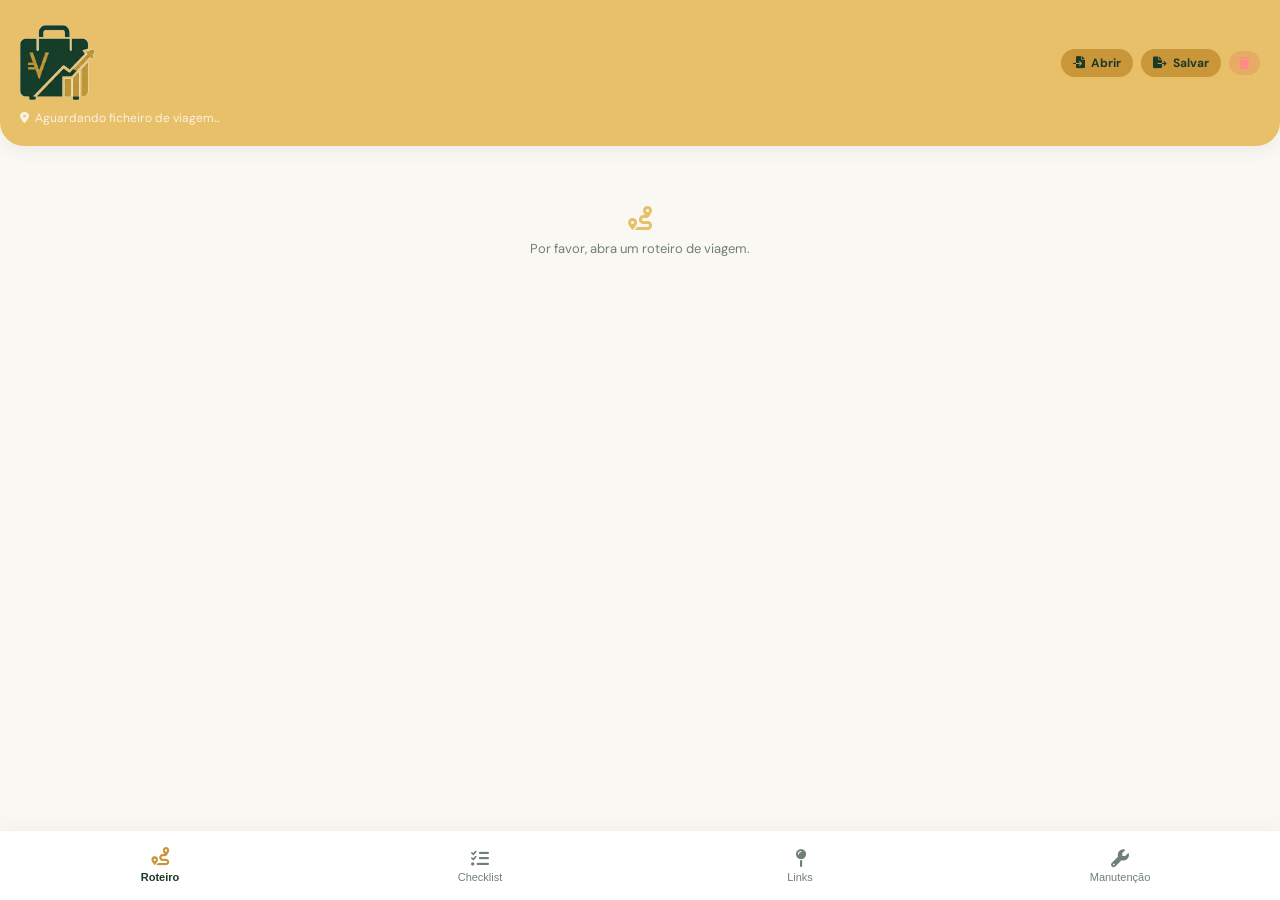
<file: versao-mobile-motorhome/index.html>
<!DOCTYPE html>
<html lang="pt-br">
<head>
    <meta charset="UTF-8">
    <meta name="viewport" content="width=device-width, initial-scale=1.0, user-scalable=no, viewport-fit=cover">
    <title>Valise | Mobile Concierge</title>
    <!-- Favicon -->
    <link rel="icon" type="image/x-icon" href="Logo_F.ico">
    <link rel="shortcut icon" href="Logo_F.ico">

    <!-- PWA: Manifest e theme -->
    <link rel="manifest" href="manifest.json">
    <meta name="theme-color" content="#1a3a28">
    <meta name="mobile-web-app-capable" content="yes">

    <!-- PWA: iOS / Safari -->
    <meta name="apple-mobile-web-app-capable" content="yes">
    <meta name="apple-mobile-web-app-status-bar-style" content="black-translucent">
    <meta name="apple-mobile-web-app-title" content="Valise">
    <link rel="apple-touch-icon" href="icons/icon-192.png">

    <!-- PWA: Windows / Edge -->
    <meta name="msapplication-TileColor" content="#1a3a28">
    <meta name="msapplication-TileImage" content="icons/icon-192.png">

    <link href="https://fonts.googleapis.com/css2?family=Cormorant+Garamond:wght@600&family=DM+Sans:wght@400;500;700&display=swap" rel="stylesheet">
    <link rel="stylesheet" href="https://cdnjs.cloudflare.com/ajax/libs/font-awesome/6.0.0/css/all.min.css">
    <link rel="stylesheet" href="style.css">
</head>
<body>

    <header>
        <div class="header-top">
            <div class="brand">
                <img src="Logo_F.ico" alt="Valise" class="brand-logo" onerror="this.style.display='none'; document.querySelector('.brand-text').style.display='inline';">
                <span class="brand-text" style="display:none;">Valise<span class="brand-dot">.</span></span>
            </div>
            <div class="header-actions">
                <label class="btn-load" style="cursor: pointer;">
                    <i class="fas fa-file-import"></i> Abrir
                    <input type="file" id="file-import" accept=".valise,.json,application/json,text/plain" style="display: none;">
                </label>
                <button class="btn-load" id="btn-export" style="cursor: pointer; border: none; font-family: inherit;">
                    <i class="fas fa-file-export"></i> Salvar
                </button>
                <button class="btn-load btn-clear" id="btn-clear-all" style="cursor: pointer; border: none; font-family: inherit;">
                    <i class="fas fa-trash"></i>
                </button>
            </div>
        </div>
        <div id="lbl-cidade" class="current-city"><i class="fas fa-map-marker-alt"></i> Aguardando ficheiro de viagem...</div>
    </header>

    <main>
        <div id="tab-roteiro" class="tab-content active">
            <div id="mobile-cards-container">
                <div class="finance-empty"><i class="fas fa-route"></i>Por favor, abra um roteiro de viagem.</div>
            </div>
        </div>

        <div id="tab-checklist" class="tab-content">
            <div class="checklist-card" style="background: var(--white); padding: 20px; border-radius: 16px; box-shadow: 0 4px 20px rgba(0,0,0,0.02); margin-bottom: 20px; border: 1px solid var(--card-border);">
                <div class="checklist-progress-container">
                    <div class="checklist-progress-info" style="display: flex; justify-content: space-between; font-size: 13px; font-weight: 500; color: var(--green-deep); margin-bottom: 8px;">
                        <span id="checklist-progress-label">0 de 0 itens concluídos (0%)</span>
                    </div>
                    <div class="checklist-progress-bg" style="width: 100%; height: 8px; background: rgba(45,90,61,0.08); border-radius: 4px; overflow: hidden;">
                        <div id="checklist-bar" class="checklist-progress-fill" style="width: 0%; height: 100%; background: var(--gold); border-radius: 4px; transition: width 0.3s ease;"></div>
                    </div>
                </div>

                <div style="margin-top: 15px; display: flex; flex-direction: column; gap: 8px;">
                    <input type="text" id="checklist-novo-item" placeholder="Adicionar nova tarefa..." style="width: 100%; padding: 12px 16px; border: 1px solid rgba(45,90,61,0.12); border-radius: 12px; font-family: inherit; font-size: 14px; background: var(--cream); outline: none; color: var(--green-deep);">
                    <div style="display: flex; gap: 8px; align-items: center;">
                        <select id="checklist-grupo-select" style="flex: 1; padding: 10px 12px; border: 1px solid rgba(45,90,61,0.12); border-radius: 12px; font-family: inherit; font-size: 13px; background: var(--cream); color: var(--green-deep); outline: none; appearance: none; -webkit-appearance: none; padding-right: 32px;">
                            <option value="Geral">Geral</option>
                        </select>
                        <input type="text" id="checklist-grupo-novo" placeholder="Novo grupo..." style="flex: 1; padding: 10px 12px; border: 1px solid rgba(45,90,61,0.12); border-radius: 12px; font-family: inherit; font-size: 13px; background: var(--cream); outline: none; color: var(--green-deep); display: none;">
                        <button id="btn-toggle-novo-grupo" title="Criar novo grupo" style="background: rgba(201,151,58,0.12); color: var(--gold); border: 1px solid rgba(201,151,58,0.25); width: 40px; height: 40px; border-radius: 12px; cursor: pointer; display: flex; align-items: center; justify-content: center; font-size: 14px; flex-shrink: 0;"><i class="fas fa-tag"></i></button>
                        <button id="btn-add-todo" style="background: var(--green-deep); color: var(--white); border: none; width: 40px; height: 40px; border-radius: 12px; cursor: pointer; display: flex; align-items: center; justify-content: center; font-size: 16px; flex-shrink: 0;"><i class="fas fa-plus"></i></button>
                    </div>
                </div>
            </div>

            <div id="checklist-filter-bar" class="links-filter-bar" style="display:none;">
                <button class="filter-chip active" data-grupo="">Todos</button>
            </div>

            <div id="checklist-list"></div>
        </div>

        <div id="tab-links" class="tab-content">
            <div class="links-filter-bar">
                <button class="filter-chip active" data-cat="">Todos</button>
                <button class="filter-chip" data-cat="Consulado">🏛️ Consulado</button>
                <button class="filter-chip" data-cat="Museu">🖼️ Museu</button>
                <button class="filter-chip" data-cat="Transporte">🚌 Transporte</button>
                <button class="filter-chip" data-cat="Saúde">🏥 Saúde</button>
                <button class="filter-chip" data-cat="Hotel">🏨 Hotel</button>
                <button class="filter-chip" data-cat="Restaurante">🍽️ Restaurante</button>
                <button class="filter-chip" data-cat="Compras">🛍️ Compras</button>
                <button class="filter-chip" data-cat="Emergência">🚨 Emergência</button>
                <button class="filter-chip" data-cat="Outro">📌 Outro</button>
            </div>

            <div id="links-list">
                </div>
        </div>

        <div id="tab-manutencao" class="tab-content">
            <div class="maint-summary-card">
                <div class="maint-summary-header"><i class="fas fa-bell"></i> Alertas de Manutenção</div>
                <div id="maint-summary-sub" class="maint-summary-sub">Nenhum item cadastrado</div>
                <div class="maint-odometer-row">
                    <label for="maint-hodometro-atual"><i class="fas fa-gauge-high"></i> Hodômetro atual (km)</label>
                    <input type="number" inputmode="numeric" id="maint-hodometro-atual" placeholder="Ex: 84500">
                </div>
            </div>

            <div id="maint-list"></div>

            <div id="maint-historico-toggle" class="maint-historico-toggle" style="display:none;">
                <i class="fas fa-chevron-down"></i> <span id="maint-historico-label">Ver histórico completo</span>
            </div>
            <div id="maint-historico-list" style="display:none;"></div>
        </div>
    </main>

    <button id="btn-add-fab" class="fab-btn" style="display: none; position: fixed; bottom: 90px; right: 20px; background: var(--gold); color: var(--green-deep); border: none; width: 56px; height: 56px; border-radius: 50%; box-shadow: 0 4px 15px rgba(0,0,0,0.15); font-size: 20px; justify-content: center; align-items: center; cursor: pointer; z-index: 999;">
        <i class="fas fa-plus"></i>
    </button>

    <div id="modal-link" class="modal-overlay">
        <div class="modal-sheet">
            <div class="modal-handle"></div>
            <h3 id="modal-link-titulo" style="margin-bottom:20px; color:var(--green-deep); font-family:'Cormorant Garamond', serif; font-size:22px;">Adicionar Novo Link</h3>
            <input type="hidden" id="link-edit-id">

            <div class="form-group">
                <label>Nome / Local</label>
                <input type="text" class="form-control" id="link-nome" placeholder="Ex: Consulado Geral">
            </div>

            <div class="form-group">
                <label>Categoria</label>
                <div id="link-cat-grid" class="link-cat-grid">
                    <button class="link-cat-btn selected" data-val="Consulado">🏛️ Consulado</button>
                    <button class="link-cat-btn" data-val="Museu">🖼️ Museu</button>
                    <button class="link-cat-btn" data-val="Transporte">🚌 Transporte</button>
                    <button class="link-cat-btn" data-val="Saúde">🏥 Saúde</button>
                    <button class="link-cat-btn" data-val="Hotel">🏨 Hotel</button>
                    <button class="link-cat-btn" data-val="Restaurante">🍽️ Restaurante</button>
                    <button class="link-cat-btn" data-val="Compras">🛍️ Compras</button>
                    <button class="link-cat-btn" data-val="Emergência">🚨 Emergência</button>
                    <button class="link-cat-btn" data-val="Outro">📌 Outro</button>
                </div>
            </div>

            <div class="form-group">
                <label>Endereço / Direções</label>
                <input type="text" class="form-control" id="link-endereco" placeholder="Ex: Av. da Liberdade, 22">
            </div>

            <div class="form-group">
                <label>Telefone / Contacto</label>
                <input type="tel" class="form-control" id="link-telefone" placeholder="+351 912 ...">
            </div>

            <div class="form-group">
                <label>Website / URL</label>
                <input type="url" class="form-control" id="link-url" placeholder="https://...">
            </div>
            <div class="form-group">
                <label>Observações</label>
                <input type="text" class="form-control" id="link-obs" placeholder="Ex: Seg a Sex.">
            </div>

            <button class="btn-submit" id="btn-save-link" style="margin-top: 8px;">
                <i class="fas fa-save"></i> Salvar Registro
            </button>
            <button id="btn-cancel-link" style="width:100%; margin-top:10px; background:none; border:1px solid rgba(45,90,61,0.15); border-radius:10px; padding:12px; color:var(--text-muted); font-weight:600; cursor:pointer; font-size:14px;">
                Cancelar
            </button>
        </div>
    </div>

    <div id="modal-manutencao" class="modal-overlay">
        <div class="modal-sheet">
            <div class="modal-handle"></div>
            <h3 id="modal-maint-titulo" style="margin-bottom:20px; color:var(--green-deep); font-family:'Cormorant Garamond', serif; font-size:22px;">Novo Registro de Manutenção</h3>
            <input type="hidden" id="maint-edit-id">

            <div class="form-group">
                <label>Item / Serviço</label>
                <input type="text" class="form-control" id="maint-nome" placeholder="Ex: Filtro de ar">
            </div>

            <div class="form-group">
                <label>Situação</label>
                <div id="maint-status-grid" class="link-cat-grid" style="grid-template-columns: repeat(3, 1fr);">
                    <button class="link-cat-btn selected" data-val="Realizado"><i class="fas fa-circle-check"></i> Realizado</button>
                    <button class="link-cat-btn" data-val="Agendado"><i class="far fa-calendar"></i> Agendado</button>
                    <button class="link-cat-btn" data-val="Pendente"><i class="fas fa-circle-exclamation"></i> Pendente</button>
                </div>
            </div>

            <div style="display:flex; gap:10px;">
                <div class="form-group" style="flex:1;">
                    <label>Data do registro</label>
                    <input type="date" class="form-control" id="maint-data">
                </div>
                <div class="form-group" style="flex:1;">
                    <label>Km na ocasião</label>
                    <input type="number" inputmode="numeric" class="form-control" id="maint-km" placeholder="Ex: 82350">
                </div>
            </div>

            <div class="form-group">
                <label>Local / Oficina</label>
                <input type="text" class="form-control" id="maint-local" placeholder="Ex: Concessionária - Ribeirão Preto">
            </div>

            <div class="form-group">
                <label>Custo (R$)</label>
                <input type="number" inputmode="decimal" class="form-control" id="maint-custo" placeholder="Ex: 180">
            </div>

            <div style="display:flex; gap:10px;">
                <div class="form-group" style="flex:1;">
                    <label>Próx. km previsto</label>
                    <input type="number" inputmode="numeric" class="form-control" id="maint-prox-km" placeholder="Ex: 84000">
                </div>
                <div class="form-group" style="flex:1;">
                    <label>Próx. data prevista</label>
                    <input type="date" class="form-control" id="maint-prox-data">
                </div>
            </div>

            <div class="form-group">
                <label>Observações</label>
                <input type="text" class="form-control" id="maint-obs" placeholder="Ex: Trocar na próxima revisão">
            </div>

            <button class="btn-submit" id="btn-save-maint" style="margin-top: 8px;">
                <i class="fas fa-save"></i> Salvar Registro
            </button>
            <button id="btn-cancel-maint" style="width:100%; margin-top:10px; background:none; border:1px solid rgba(45,90,61,0.15); border-radius:10px; padding:12px; color:var(--text-muted); font-weight:600; cursor:pointer; font-size:14px;">
                Cancelar
            </button>
        </div>
    </div>

    <nav class="bottom-nav">
        <button class="nav-item active" data-tab="roteiro"><i class="fas fa-route"></i> Roteiro</button>
        <button class="nav-item" data-tab="checklist"><i class="fas fa-list-check"></i> Checklist</button>
        <button class="nav-item" data-tab="links"><i class="fas fa-map-pin"></i> Links</button>
        <button class="nav-item" data-tab="manutencao"><i class="fas fa-wrench"></i> Manutenção</button>
    </nav>

    <script src="app.js"></script>

    <!-- Registro do Service Worker (PWA) -->
    <script>
        if ('serviceWorker' in navigator) {
            window.addEventListener('load', () => {
                navigator.serviceWorker.register('./sw.js')
                    .then(reg => {
                        console.log('[Valise PWA] Service Worker registado:', reg.scope);

                        // Notifica o utilizador quando uma nova versão está disponível
                        reg.addEventListener('updatefound', () => {
                            const novo = reg.installing;
                            novo.addEventListener('statechange', () => {
                                if (novo.state === 'installed' && navigator.serviceWorker.controller) {
                                    if (confirm('Uma nova versão do Valise está disponível. Atualizar agora?')) {
                                        novo.postMessage({ type: 'SKIP_WAITING' });
                                        location.reload();
                                    }
                                }
                            });
                        });
                    })
                    .catch(err => console.warn('[Valise PWA] Falha ao registar SW:', err));
            });
        }
    </script>
</body>
</html>
</file>
<file: versao-mobile-motorhome/style.css>
:root {
    --green-deep: #1a3a28;
    --green-mid: #2d5a3d;
    --gold: #c9973a;
    --gold-light: #e8c06a;
    --cream: #faf8f3;
    --white: #ffffff;
    --text-muted: #708075;
    --card-border: rgba(0,0,0,0.04);
    --danger: #dc3545;
}

* { 
    box-sizing: border-box; 
    margin: 0; 
    padding: 0; 
    -webkit-tap-highlight-color: transparent; 
}

body { 
    font-family: 'DM Sans', sans-serif; 
    background-color: var(--cream); 
    color: var(--green-deep); 
    padding-bottom: 90px;
    padding-bottom: calc(90px + env(safe-area-inset-bottom));
    overflow-x: hidden;
}

header {
    background: var(--gold-light); 
    color: var(--white);
    padding: 25px 20px 20px 20px;
    padding-top: calc(25px + env(safe-area-inset-top));
    border-bottom-left-radius: 24px; 
    border-bottom-right-radius: 24px;
    box-shadow: 0 4px 20px rgba(0,0,0,0.06); 
    position: -webkit-sticky;
    position: sticky; 
    top: 0; 
    z-index: 100;
}

.header-top { 
    display: flex; 
    justify-content: space-between; 
    align-items: center;
    gap: 12px;
}

.brand { 
    font-size: 22px; 
    font-family: 'Cormorant Garamond', serif; 
    font-weight: 600;
    display: flex;
    align-items: center;
}
.brand-logo {
    height: 75px;
    width: auto;
    object-fit: contain;
    display: block;
}
.brand-text { color: var(--white); }
.brand-dot { color: var(--gold); }

.header-actions {
    display: flex;
    gap: 8px;
    align-items: center;
}

.btn-load { 
    background: var(--gold); 
    border: none; 
    color: var(--green-deep); 
    padding: 6px 12px; 
    border-radius: 20px; 
    font-size: 12px; 
    font-weight: 700; 
    cursor: pointer; 
    display: inline-flex; 
    align-items: center; 
    gap: 6px; 
    white-space: nowrap;
}

.btn-clear {
    background: rgba(220,53,69,0.15);
    color: #ff8a8a;
    padding: 6px 10px;
}

.current-city { 
    margin-top: 10px; 
    font-size: 12px; 
    opacity: 0.8; 
    display: flex; 
    align-items: center; 
    gap: 6px; 
}

main { padding: 20px; }
.tab-content { display: none; }
.tab-content.active { display: block; }

/* Roteiro Layout */
#mobile-cards-container { display: flex; flex-direction: column; gap: 12px; }
.day-card { background: var(--white); padding: 16px; border-radius: 16px; box-shadow: 0 4px 12px rgba(0,0,0,0.015); border: 1px solid var(--card-border); }
.day-card-header { font-weight: 700; font-size: 14px; margin-bottom: 10px; color: var(--gold); display: flex; align-items: center; gap: 6px; border-bottom: 1px solid var(--cream); padding-bottom: 6px; }
.day-activity-item { padding: 8px 0; border-bottom: 1px dashed rgba(0,0,0,0.03); }
.day-activity-item:last-child { border-bottom: none; }
.activity-title { font-size: 14px; font-weight: 500; color: var(--green-deep); }
.activity-time { font-size: 11px; color: var(--text-muted); margin-top: 2px; }

/* Estado vazio genérico (usado no Roteiro) */
.finance-empty { text-align: center; color: var(--text-muted); padding: 40px 20px; font-size: 13px; display: flex; flex-direction: column; align-items: center; gap: 10px; }
.finance-empty i { font-size: 24px; color: var(--gold-light); }

/* Links Layout */
.links-filter-bar { display: flex; gap: 8px; overflow-x: auto; padding-bottom: 12px; margin-bottom: 15px; -webkit-overflow-scrolling: touch; }
.links-filter-bar::-webkit-scrollbar { display: none; }
.filter-chip { background: var(--white); border: 1px solid var(--card-border); color: var(--text-muted); padding: 6px 14px; border-radius: 20px; font-size: 12px; font-weight: 500; cursor: pointer; white-space: nowrap; transition: all 0.2s; }
.filter-chip.active { background: var(--green-deep); border-color: var(--green-deep); color: var(--white); }
#links-list { display: flex; flex-direction: column; gap: 12px; }
.link-card { background: var(--white); border-radius: 16px; padding: 16px; border: 1px solid var(--card-border); box-shadow: 0 4px 12px rgba(0,0,0,0.01); }
.link-card-header { display: flex; align-items: center; gap: 10px; margin-bottom: 12px; }
.link-cat-badge { width: 32px; height: 32px; border-radius: 8px; display: flex; align-items: center; justify-content: center; font-size: 14px; }
.link-card-name { font-size: 15px; font-weight: 700; color: var(--green-deep); }
.link-card-body { display: flex; flex-direction: column; gap: 6px; margin-bottom: 14px; }
.link-detail-row { display: flex; align-items: flex-start; gap: 8px; font-size: 13px; color: var(--green-mid); }
.link-detail-row i { margin-top: 3px; width: 14px; color: var(--text-muted); font-size: 12px; }
.link-detail-row a { color: var(--green-mid); text-decoration: none; }
.link-card-actions { display: flex; gap: 8px; justify-content: flex-end; border-top: 1px solid rgba(0,0,0,0.03); padding-top: 10px; }
.btn-link-action { border: none; padding: 6px 12px; border-radius: 8px; font-size: 12px; font-weight: 600; cursor: pointer; display: flex; align-items: center; gap: 4px; }
.btn-link-action.btn-map { background: rgba(201,151,58,0.1); color: var(--gold); }
.btn-link-action.btn-site { background: rgba(45,90,61,0.1); color: var(--green-mid); }
.btn-link-action.btn-del { background: rgba(220,53,69,0.08); color: var(--danger); padding: 6px 8px; }

/* Menu de Navegação Inferior */
.bottom-nav {
    position: fixed; bottom: 0; left: 0; right: 0;
    height: 70px;
    padding-bottom: env(safe-area-inset-bottom);
    background: var(--white); border-top: 1px solid rgba(0,0,0,0.05);
    display: flex; justify-content: space-around; align-items: center;
    z-index: 1000; box-shadow: 0 -4px 20px rgba(0,0,0,0.03);
}
.nav-item {
    background: none; border: none; color: var(--text-muted);
    display: flex; flex-direction: column; align-items: center;
    gap: 4px; font-size: 11px; font-weight: 500; cursor: pointer; width: 25%;
}
.nav-item i { font-size: 18px; transition: transform 0.2s; }
.nav-item.active { color: var(--green-deep); font-weight: 700; }
.nav-item.active i { color: var(--gold); transform: translateY(-2px); }

/* Modais */
.modal-overlay { display: flex; position: fixed; top: 0; right: 0; bottom: 0; left: 0; background: rgba(0,0,0,0.5); z-index: 2000; align-items: flex-end; visibility: hidden; opacity: 0; pointer-events: none; transition: opacity 0.2s ease, visibility 0.2s ease; }
.modal-overlay.open { visibility: visible; opacity: 1; pointer-events: auto; }
.modal-sheet { background: var(--white); border-radius: 24px 24px 0 0; padding: 24px 20px 36px; width: 100%; max-height: 90vh; overflow-y: auto; -webkit-overflow-scrolling: touch; transform: translateY(100%); transition: transform 0.25s ease; }
.modal-overlay.open .modal-sheet { transform: translateY(0); }
.modal-handle { width: 40px; height: 4px; background: rgba(0,0,0,0.12); border-radius: 4px; margin: 0 auto 20px; }
.form-group { margin-bottom: 16px; }
.form-group label { display: block; font-size: 12px; font-weight: 700; margin-bottom: 6px; text-transform: uppercase; color: var(--text-muted); }
.form-control { width: 100%; padding: 12px; border: 1px solid rgba(0,0,0,0.08); border-radius: 10px; background: var(--cream); font-family: inherit; font-size: 14px; color: var(--green-deep); outline: none; }
.link-cat-grid { display: grid; grid-template-columns: repeat(3, 1fr); gap: 6px; }
.link-cat-btn { background: var(--cream); border: 1px solid rgba(0,0,0,0.04); border-radius: 8px; padding: 10px 4px; font-size: 11px; font-family: inherit; font-weight: 500; cursor: pointer; color: var(--green-deep); text-align: center; }
.link-cat-btn.selected { background: var(--green-deep); color: var(--white); border-color: var(--green-deep); }
.btn-submit { width: 100%; background: var(--green-deep); color: var(--white); border: none; padding: 14px; border-radius: 12px; font-family: inherit; font-size: 15px; font-weight: 700; cursor: pointer; box-shadow: 0 4px 12px rgba(26,58,40,0.15); }

/* Seta visual para selects customizados (necessário após appearance:none no iOS) */
#checklist-grupo-select {
    background-image: url("data:image/svg+xml,%3Csvg xmlns='http://www.w3.org/2000/svg' width='12' height='8' viewBox='0 0 12 8'%3E%3Cpath stroke='%232d5a3d' stroke-width='1.5' fill='none' d='M1 1l5 5 5-5'/%3E%3C/svg%3E");
    background-repeat: no-repeat;
    background-position: right 12px center;
    background-size: 12px;
}

/* Estados vazios de links e checklist */
.links-empty { text-align: center; color: var(--text-muted); padding: 40px 20px; font-size: 13px; display: flex; flex-direction: column; align-items: center; gap: 10px; }
.links-empty i { font-size: 24px; color: var(--gold-light); }
.checklist-empty { text-align: center; color: var(--text-muted); padding: 40px 20px; font-size: 13px; display: flex; flex-direction: column; align-items: center; gap: 10px; }
.checklist-empty i { font-size: 24px; color: var(--gold-light); }

/* Checklist — itens e checkbox padronizados */
.checklist-item {
    display: flex;
    align-items: center;
    justify-content: space-between;
    background: var(--white);
    padding: 14px 16px;
    border-radius: 12px;
    margin-bottom: 10px;
    box-shadow: 0 2px 8px rgba(0,0,0,0.015);
    border: 1px solid var(--card-border);
}
.checklist-item-left {
    display: flex;
    align-items: center;
    gap: 12px;
    flex: 1;
    cursor: pointer;
    min-width: 0;
}
.checklist-box {
    flex-shrink: 0;
    width: 22px;
    height: 22px;
    border: 2px solid rgba(0,0,0,0.15);
    border-radius: 6px;
    display: flex;
    align-items: center;
    justify-content: center;
    background: transparent;
    transition: background 0.15s, border-color 0.15s;
    font-size: 12px;
    color: var(--white);
    line-height: 1;
}
.checklist-box.done {
    background: var(--green-mid);
    border-color: var(--green-mid);
}
.checklist-item-text {
    font-size: 14px;
    color: var(--green-deep);
    word-break: break-word;
}
.checklist-item-text.done {
    text-decoration: line-through;
    color: var(--text-muted);
}
.checklist-group-header {
    font-size: 13px;
    font-weight: 700;
    text-transform: uppercase;
    color: var(--gold);
    margin: 20px 0 10px 4px;
    display: flex;
    align-items: center;
    gap: 6px;
    letter-spacing: 0.5px;
}
.checklist-group-header i { font-size: 11px; opacity: 0.8; }

.checklist-item-del {
    flex-shrink: 0;
    background: none;
    border: none;
    color: var(--danger);
    opacity: 0.6;
    cursor: pointer;
    font-size: 14px;
    padding: 4px 8px;
    line-height: 1;
}

/* --- Aba Manutenção --- */
.maint-summary-card {
    background: var(--white);
    padding: 18px 20px;
    border-radius: 16px;
    box-shadow: 0 4px 20px rgba(0,0,0,0.02);
    margin-bottom: 16px;
    border: 1px solid var(--card-border);
}
.maint-summary-header {
    font-size: 15px;
    font-weight: 700;
    color: var(--green-deep);
    font-family: 'Cormorant Garamond', serif;
    font-size: 20px;
    display: flex;
    align-items: center;
    gap: 8px;
}
.maint-summary-header i { color: var(--gold); }
.maint-summary-sub {
    font-size: 12px;
    color: var(--text-muted);
    margin-top: 4px;
    margin-bottom: 14px;
}
.maint-odometer-row {
    display: flex;
    flex-direction: column;
    gap: 6px;
}
.maint-odometer-row label {
    font-size: 12px;
    font-weight: 700;
    text-transform: uppercase;
    color: var(--text-muted);
    display: flex;
    align-items: center;
    gap: 6px;
}
.maint-odometer-row input {
    width: 100%;
    padding: 12px;
    border: 1px solid rgba(0,0,0,0.08);
    border-radius: 10px;
    background: var(--cream);
    font-family: inherit;
    font-size: 14px;
    color: var(--green-deep);
    outline: none;
}

#maint-list { display: flex; flex-direction: column; gap: 10px; }

.maint-item {
    display: flex;
    align-items: center;
    gap: 12px;
    background: var(--white);
    padding: 14px 16px;
    border-radius: 12px;
    border: 1px solid var(--card-border);
    border-left: 4px solid var(--text-muted);
    box-shadow: 0 2px 8px rgba(0,0,0,0.015);
}
.maint-item.status-red    { border-left-color: var(--danger); background: rgba(220,53,69,0.04); }
.maint-item.status-amber  { border-left-color: var(--gold);   background: rgba(201,151,58,0.05); }
.maint-item.status-green  { border-left-color: var(--green-mid); }

.maint-item-icon {
    flex-shrink: 0;
    width: 24px;
    text-align: center;
    font-size: 15px;
}
.maint-item.status-red   .maint-item-icon { color: var(--danger); }
.maint-item.status-amber .maint-item-icon { color: var(--gold); }
.maint-item.status-green .maint-item-icon { color: var(--green-mid); }

.maint-item-body { flex: 1; min-width: 0; }
.maint-item-title {
    font-size: 14px;
    font-weight: 700;
    color: var(--green-deep);
}
.maint-item-sub {
    font-size: 12px;
    color: var(--text-muted);
    margin-top: 2px;
    word-break: break-word;
}
.maint-item-obs {
    font-size: 11px;
    color: var(--text-muted);
    font-style: italic;
    margin-top: 2px;
}

.maint-item-actions {
    flex-shrink: 0;
    display: flex;
    align-items: center;
    gap: 4px;
}
.btn-maint-edit {
    background: rgba(45,90,61,0.08);
    color: var(--green-mid);
    border: none;
    padding: 8px 10px;
    border-radius: 8px;
    font-size: 11px;
    font-weight: 700;
    cursor: pointer;
    white-space: nowrap;
}
.btn-maint-del {
    background: rgba(220,53,69,0.08);
    color: var(--danger);
    border: none;
    padding: 8px 10px;
    border-radius: 8px;
    cursor: pointer;
    font-size: 12px;
}

.maint-empty {
    text-align: center;
    color: var(--text-muted);
    padding: 40px 20px;
    font-size: 13px;
    display: flex;
    flex-direction: column;
    align-items: center;
    gap: 10px;
}
.maint-empty i { font-size: 24px; color: var(--gold-light); }

.maint-historico-toggle {
    text-align: center;
    font-size: 12px;
    font-weight: 700;
    color: var(--green-mid);
    padding: 14px;
    cursor: pointer;
    letter-spacing: 0.3px;
}
.maint-historico-toggle i { margin-right: 6px; transition: transform 0.2s; }
.maint-historico-toggle.open i { transform: rotate(180deg); }

.maint-hist-item {
    display: flex;
    justify-content: space-between;
    align-items: center;
    gap: 10px;
    background: var(--white);
    padding: 12px 16px;
    border-radius: 12px;
    margin-bottom: 8px;
    border: 1px solid var(--card-border);
}
.maint-hist-body { min-width: 0; }
.maint-hist-title { font-size: 13px; font-weight: 700; color: var(--green-deep); }
.maint-hist-sub { font-size: 11px; color: var(--text-muted); margin-top: 2px; }
.maint-hist-custo { font-size: 13px; font-weight: 700; color: var(--green-mid); flex-shrink: 0; white-space: nowrap; }
</file>
